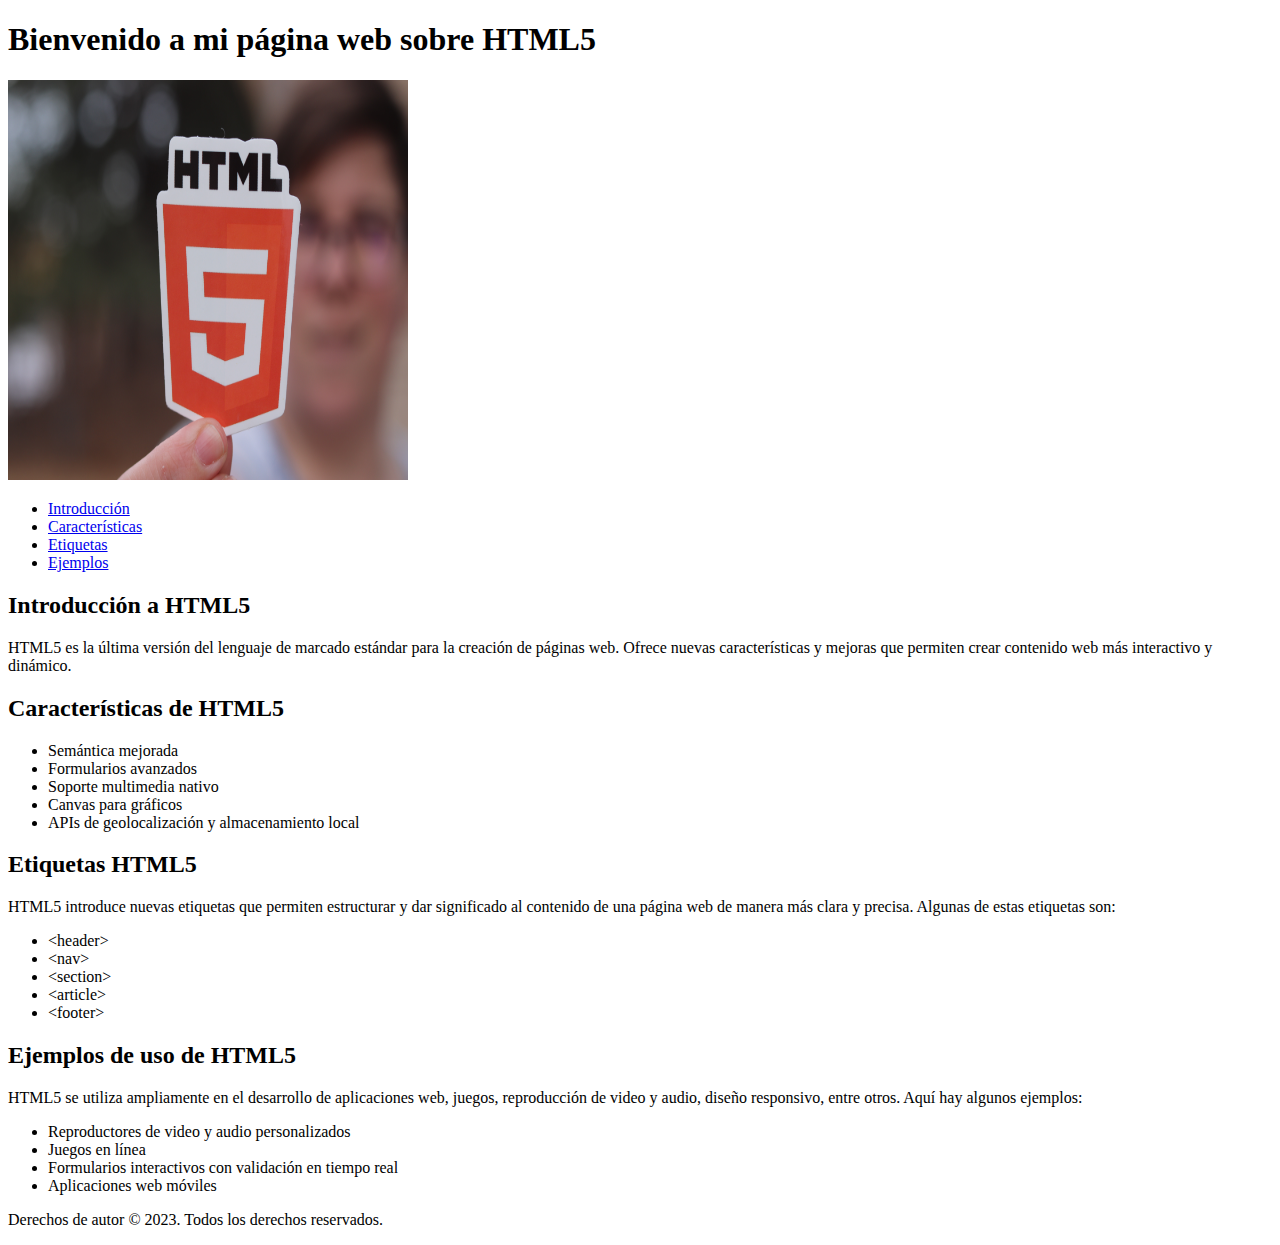
<file: HTML - TALLER1/index.html>
<!DOCTYPE html>
<html>
<head>
  <meta charset="UTF-8">
  <title>Página web sobre HTML5</title>
  <link rel="stylesheet" href="styles.css">
</head>
<body>
  <header>
    <h1>Bienvenido a mi página web sobre HTML5</h1>
    <img src="pexels-realtoughcandycom-11035371.jpg" alt="">
  </header>

  <nav>
    <ul>
      <li><a href="#introduccion">Introducción</a></li>
      <li><a href="#caracteristicas">Características</a></li>
      <li><a href="#etiquetas">Etiquetas</a></li>
      <li><a href="#ejemplos">Ejemplos</a></li>
    </ul>
  </nav>

  <main>
    <section id="introduccion">
      <h2>Introducción a HTML5</h2>
      <p>HTML5 es la última versión del lenguaje de marcado estándar para la creación de páginas web. Ofrece nuevas características y mejoras que permiten crear contenido web más interactivo y dinámico.</p>
    </section>

    <section id="caracteristicas">
      <h2>Características de HTML5</h2>
      <ul>
        <li>Semántica mejorada</li>
        <li>Formularios avanzados</li>
        <li>Soporte multimedia nativo</li>
        <li>Canvas para gráficos</li>
        <li>APIs de geolocalización y almacenamiento local</li>
      </ul>
    </section>

    <section id="etiquetas">
      <h2>Etiquetas HTML5</h2>
      <p>HTML5 introduce nuevas etiquetas que permiten estructurar y dar significado al contenido de una página web de manera más clara y precisa. Algunas de estas etiquetas son:</p>
      <ul>
        <li>&lt;header&gt;</li>
        <li>&lt;nav&gt;</li>
        <li>&lt;section&gt;</li>
        <li>&lt;article&gt;</li>
        <li>&lt;footer&gt;</li>
      </ul>
    </section>

    <section id="ejemplos">
      <h2>Ejemplos de uso de HTML5</h2>
      <p>HTML5 se utiliza ampliamente en el desarrollo de aplicaciones web, juegos, reproducción de video y audio, diseño responsivo, entre otros. Aquí hay algunos ejemplos:</p>
      <ul>
        <li>Reproductores de video y audio personalizados</li>
        <li>Juegos en línea</li>
        <li>Formularios interactivos con validación en tiempo real</li>
        <li>Aplicaciones web móviles</li>
      </ul>
    </section>
  </main>

  <footer>
    <p>Derechos de autor &copy; 2023. Todos los derechos reservados.</p>
  </footer>
</body>
</html>
</file>
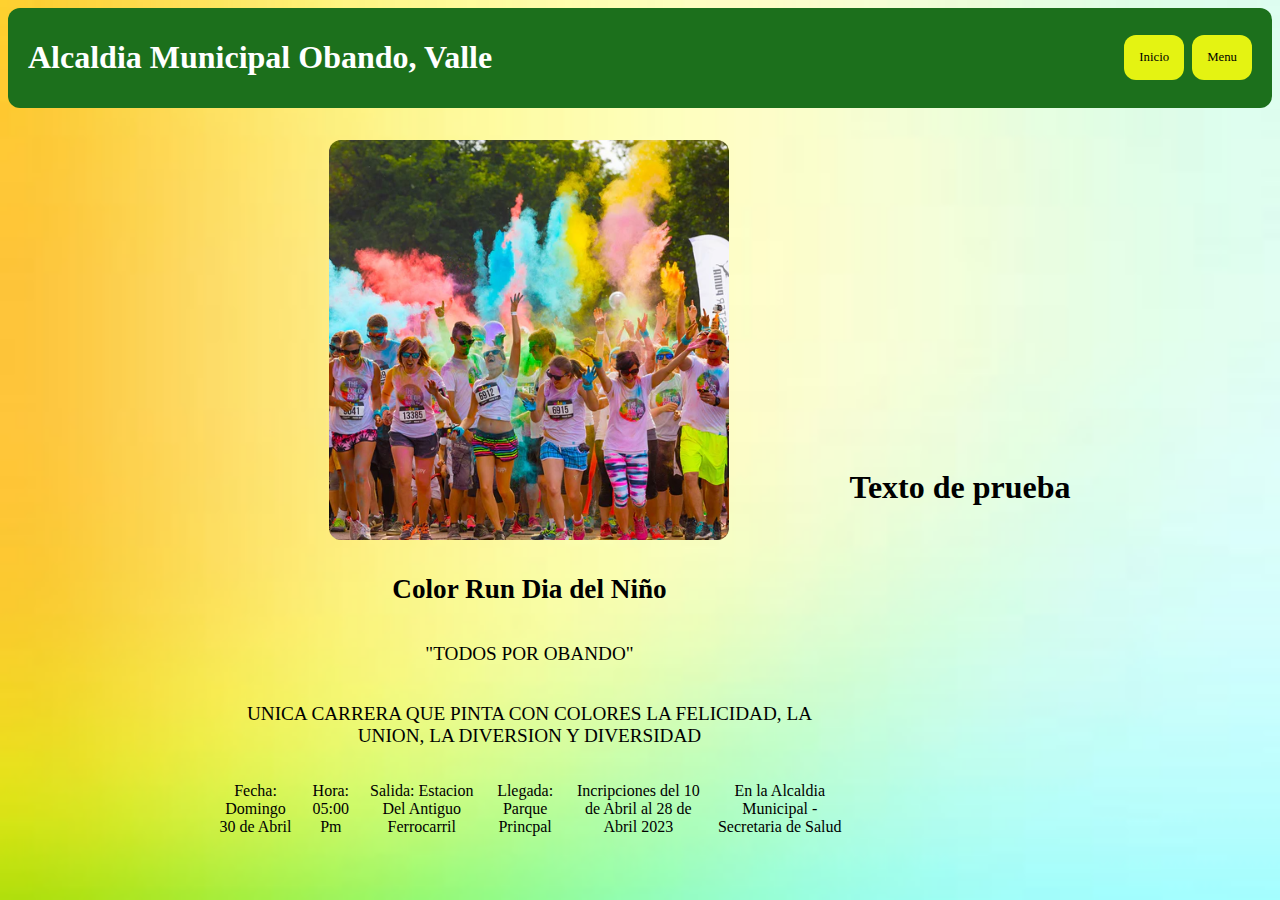
<file: TALLER PRACTICO HTML-CSS/index.html>
<!DOCTYPE html>
<html lang="en">
<head>
    <meta charset="UTF-8">
    <meta http-equiv="X-UA-Compatible" content="IE=edge">
    <meta name="viewport" content="width=device-width, initial-scale=1.0">
    <title>Color Run Obando, Valle del Cauca</title>
    <link rel="stylesheet" href="styles.css">
</head> 
<body>
 <div class="container">
    <header>

        <div>
            <h1 class="title">Alcaldia Municipal Obando, Valle</h1>
        </div>

        <nav class="menu">
            <ul>
                <li>Inicio</li>
                <li>Menu</li>
            </ul>
        </nav>

    </header>

          
        
    <section class="container1">

        <div class="principaltext">   

            <div class="Logotipo"> 
            <img src="Starting-line-Colour-Run_480x480.webp" alt="Logotipo Evento" class="img">
            </div> 

              <h1 class="title2">Color Run Dia del Niño</h1>
              <p class="descripcion"> "TODOS POR OBANDO" </p>
                 <p class="descripcion"> UNICA CARRERA QUE PINTA CON COLORES LA FELICIDAD, LA UNION, LA DIVERSION Y DIVERSIDAD </p>
            <div class="indicadores">
            
                 <p class="fecha">Fecha: Domingo 30 de Abril</p>
                 <p class="hora">Hora: 05:00 Pm </p>
                 <p class="lugar">Salida: Estacion Del Antiguo Ferrocarril</p>
                 <p class="lugar">Llegada: Parque Princpal</p>
                 <p class="lugar">Incripciones del 10 de Abril al 28 de Abril 2023</p>
                 <p class="lugar"> En la Alcaldia Municipal - Secretaria de Salud</p>
                 
            </div>
        </div> 
        <h1>Texto de prueba</h1>
    </section>

   
</div> 
</body>
</html>
</file>
<file: HTML - TALLER1/styles.css>
img{
    width: 400px;
    height: 400px;

}
</file>
<file: TALLER PRACTICO HTML-CSS/styles.css>
.logo{
    width: 50px;
    height: 50px;
}
body{
    background-image: url("fondos-de-colores-fondos-de-pantalla.-fondo-de-pantalla-lisos-300x300.jpg");
    background-size:cover;
    font-family:Georgia, 'Times New Roman', Times, serif
}
header{
    border-radius: 12px;
    justify-content: space-between;
    align-items: center;
    padding: 10px 20px;
    background-color: rgb(28, 112, 28);
    display: flex;
}
.title{
    font-size: 2rem;
    color: white;
}
ul{
    
    display: inline-flex;
    list-style: none;
    gap: 0.5rem;
}
li{
    background-color: rgb(228, 243, 18);
    padding: 15px;
    border-radius: 12px;
    font-size: 0.8rem;
}
.Logotipo{
    padding: 1rem;
    display: flex;
    align-items: center;
    display: flex;
    justify-content: center;
}
.img{
    width: 400px;
    height: 400px;
    border-radius: 12px;
    align-items: center;
    display: flex;
    justify-content: center;
}
.container1{
    display: flex;
    padding: 0.5rem;
    justify-content: space-around;
    flex-direction:row;
    justify-content: center;
    align-items: center;
    text-align: center;
}
.principaltext{  
    display: flex;
    flex-direction: column;
    align-items: center;
    padding: 0.5rem;
    width: 50%;
}
.menu{
    gap: 1rem;
}
.title2{
    font-size: 1.7rem;
}
.descripcion{
    font-size: 1.2rem;
}
.indicadores{
    display: flex;
    justify-content: space-around;
    gap: 1rem;
}
</file>
